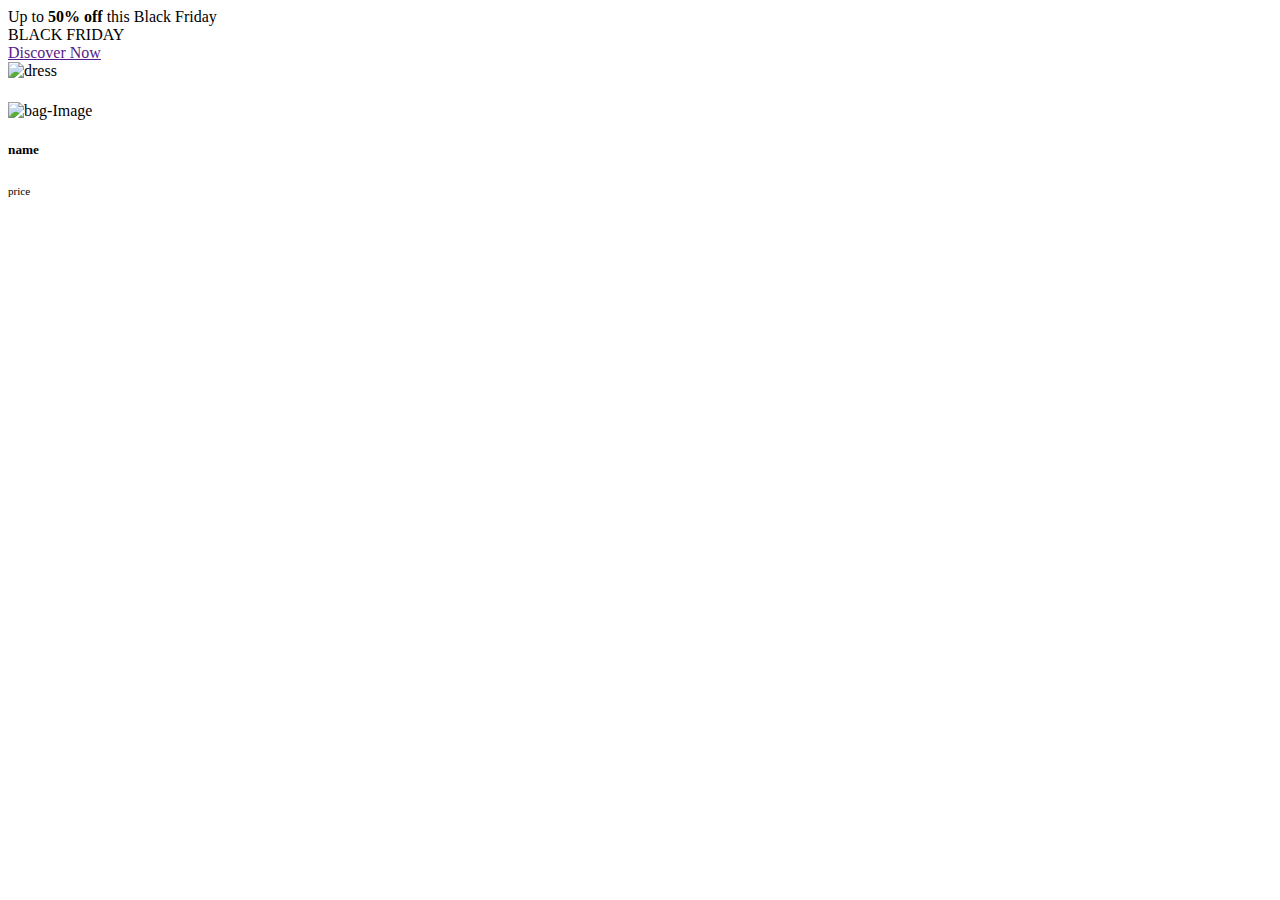
<file: src/main/resources/templates/index.html>
<!DOCTYPE html>
<html lang="en" xmlns:th="http://www.thymeleaf.org" xmlns:layout="http://www.ultraq.net.nz/thymeleaf/layout">

<head>
    <meta charset="UTF-8">
    <meta name="viewport" content="width=device-width, initial-scale=1.0">
    <title> Ecommerce </title>
    <link rel="stylesheet" th:href="@{/css/style.css}">
    <link rel="stylesheet" th:href="@{/css/clothescategory.css}">


</head>

<body>



    <div class="navbar" th:replace="navbar :: navbarContent"></div>
    <main class="home-page" layout:fragment="content">


        <div>



            <div class="promo-line">
                <span>Up to <strong>50% off</strong> this Black Friday</span>
            </div>

            <div class="main-headline">BLACK FRIDAY</div>

            <div class="btn-wrap">
                <a href="" class="cta-btn">Discover Now</a>
            </div>

    </main>

  <!-- clothing-dynamic-page -->


  
    <div class="clothing-dynamic-page" th:each="c : ${clothes}">
        <a th:href="@{/clothe-details/{id}(id=${c.id})}">
            <div class="card-clothe-cate">

                <img class="card-clothe-img" th:src="@{/admin/cloth/image/{id}(id=${c.id})}" alt="dress" />


                <div class="card-body">
                    <h5 class="card-title" th:text="${c.name}"></h5>
                    <div class="card-title-center">
                        <span th:text="${c.discountPrice}"></span>
                        <small><span th:text="${c.sellingPrice}"></span></small>
                    </div>
                </div>
            </div>
        </a>
    </div>


<!-- bags-dynamic-page -->

    <div class="bags-dynamic-page">
        <div th:each="b : ${bags}">
            <a th:href="@{/bags-details/{id}(id=${b.id})}">
                <div class="bags-card">
                    <img th:src="@{'/admin/cloth/image/' + ${b.id}}" alt="bag-Image" />
                    <div class="bags-body">
                        <h5 class="bags-title" th:text="${b.name}">name</h5>
                        <div class="bags-card-title-center">
                            <span th:text="${b.discountPrice}"></span>
                            <small>
                                <small th:text="${b.sellingPrice}"> price </small></small>
                        </div>
                    </div>
                </div>
            </a>
        </div>
    </div>
</body>




</body>

</html>
</file>
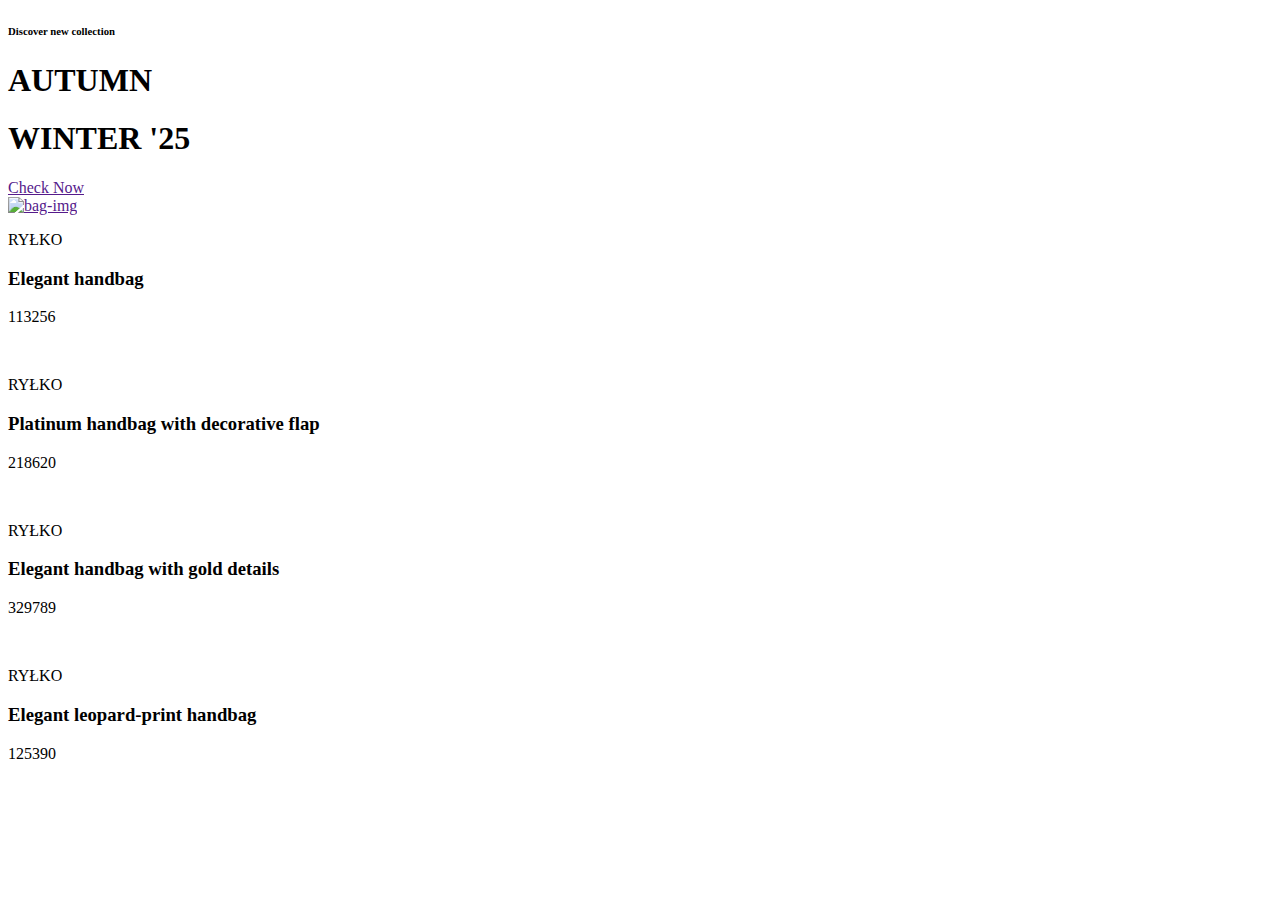
<file: src/main/resources/templates/bags.html>
<!DOCTYPE html>
<html lang="en"
 xmlns:th="http://www.thymeleaf.org"
      xmlns:layout="http://www.ultraq.net.nz/thymeleaf/layout">
<head>
    <meta charset="UTF-8">
    <meta name="viewport" content="width=device-width, initial-scale=1.0">
    <title>Bags</title>
    <link rel="stylesheet" th:href="@{/css/bags.css}">
    
</head >
<body  >
     <div th:replace="navbar :: navbarContent"></div>
     <div class="bag-head">
        
     <h6 class="left-text">
     Discover new collection
     </h6>
     <h1 class="autumn">AUTUMN </h1>
     <h1 class="winter">WINTER '25</h1>
     <a href="" class="check-now">Check Now </a>
</div>



 <div class="bags-page" th:fragment="bagsContent">
<div class="bags-product-container">
<article>
     <a href="">
          <img th:src="@{/img/rylko-bag-1.webp}" alt="bag-img">
     </a>
     <div class="bag-detail">
          <p class="brand">RYŁKO</p>
          <h3>Elegant handbag</h3>
          <p class="price">113256</p>
     </div>
</article>

 <article class="bag-card">
     <a href="">
          <img th:src="@{/img/rylko-bag-2.webp}" alt="">
     </a>
     <div class="bag-detail">
          <p class="brand">RYŁKO</p>
          <h3>Platinum handbag with decorative flap</h3>
          <p class="brand">218620</p>
     </div>
 </article>

 <article class="bag-card">
     <a href="">
          <img th:src="@{/img/rylko-bag-3.webp}" alt="">
     </a>
     <div class="bag-detail">
          <p>RYŁKO</p>
          <h3>Elegant handbag with gold details</h3>
          <p class="price">329789</p>
     </div>
 </article>

 <article>
     <a href="">
          <img th:src="@{/img/rylko-bag-4.webp}" alt="">
     </a>
     <div class="bag-detail">
          <p>RYŁKO</p>
          <h3>Elegant leopard-print handbag</h3>
          <p class="price">125390</p>
     </div>
 </article>
</div>
</div>

</body>
</html>
</file>
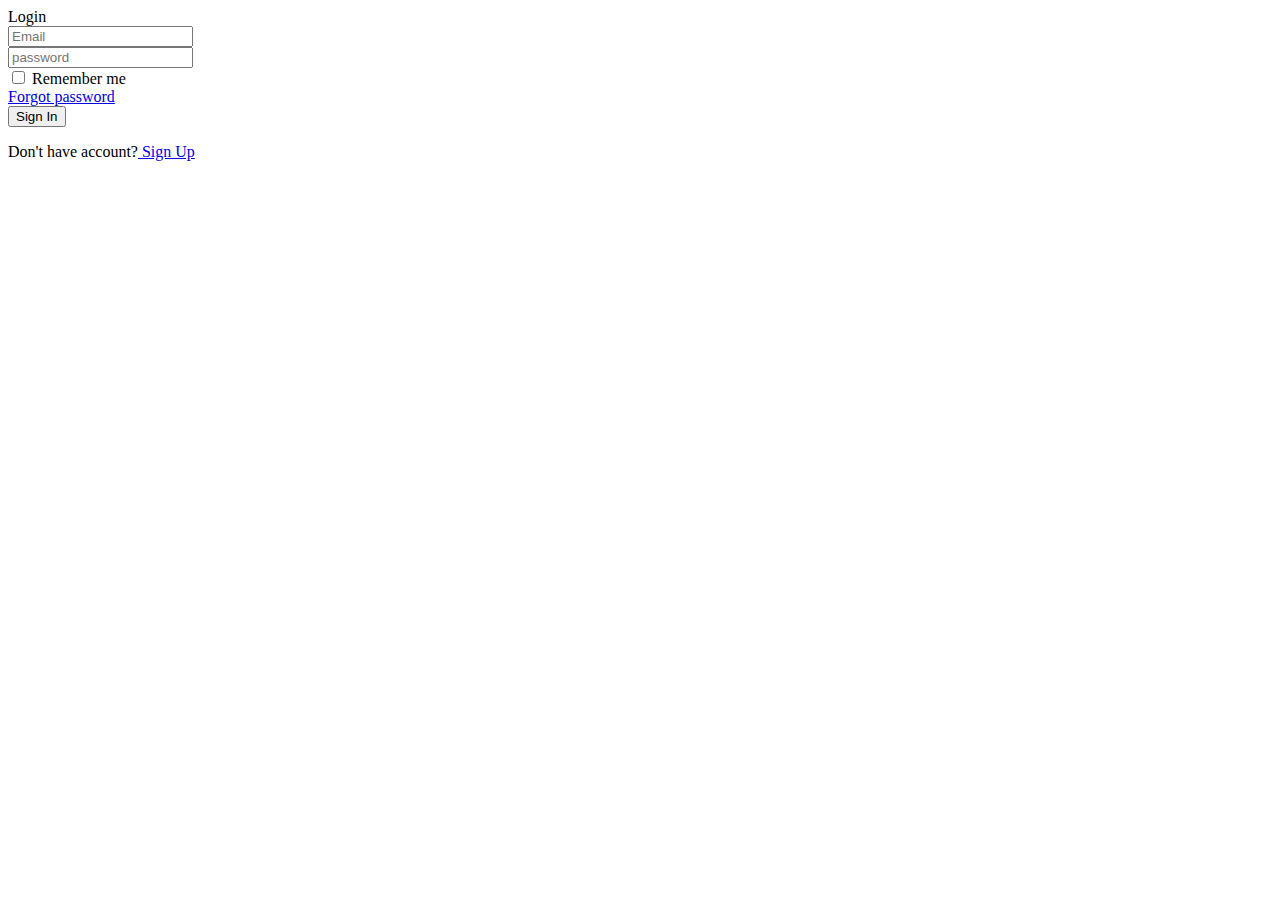
<file: src/main/resources/templates/login.html>
<!DOCTYPE html>
<html lang="en"
xmlns:th="http://www.thymeleaf.org"
      xmlns:layout="http://www.ultraq.net.nz/thymeleaf/layout">
<head>
    <meta charset="UTF-8">
    <meta name="viewport" content="width=device-width, initial-scale=1.0">
    <title>Login-page</title>
    <link rel="stylesheet" th:href="@{/css/login.css}">
</head>
<body>

      <!-- <div class="navbar" th:fragment="navbarContent"></div> -->


      
    <div class="login-box"  th:fragment="loginContent" >
        <div class="login-header">
            <header>Login</header>
        </div>
        <div class="input-box">
            <input type="text" class="input-field" placeholder="Email" autocomplete="off"  required>
        </div>
           <div class="input-box">
            <input type="password" class="input-field" placeholder="password" autocomplete="off"  required>
        </div>
         
        <div class="forgot">
            <section>
                <input type="checkbox"  id="check">
                <label for="check">Remember me </label>
            </section>

            <section>
                <a href="#"> Forgot password </a>
            </section>
        </div>
        <div class="input-submit">
            <button class="submit-btn" id="submit">
                <label for="submit">Sign In </label>

            </button>

        </div>
        <div class="sign-up-link">
            <p> Don't have account?<a href="#"> Sign Up </a></p>
        </div>
    </div>
</body>
</html>
</file>
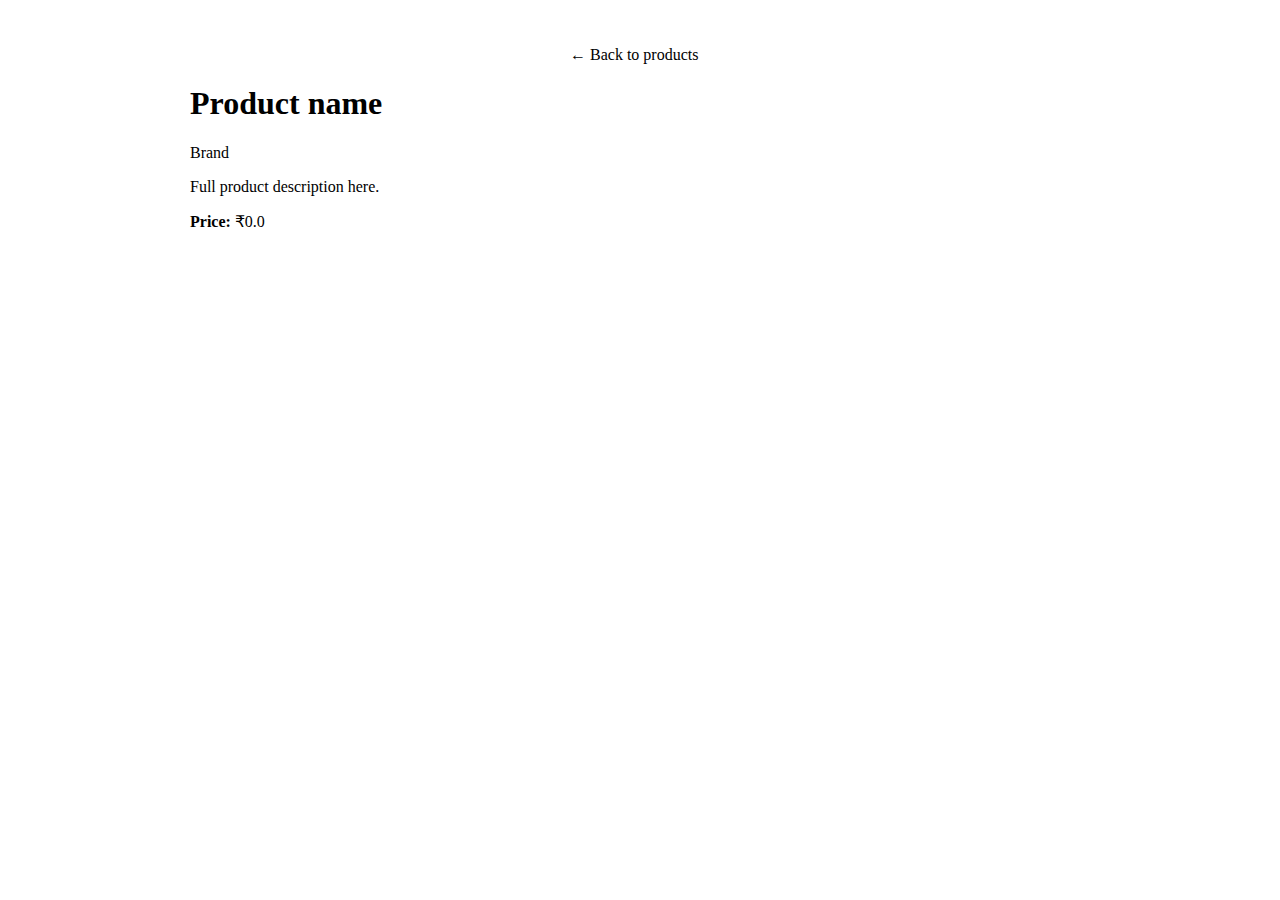
<file: src/main/resources/templates/product.html>
<!DOCTYPE html>
<html lang="en" xmlns:th="http://www.thymeleaf.org">
<head>
  <meta charset="UTF-8">
  <meta name="viewport" content="width=device-width, initial-scale=1.0">
  <title th:text="${product.name}">Product</title>
  <link rel="stylesheet" th:href="@{/css/clothing.css}">
  <style>
    /* minimal inline layout so it looks fine out-of-the-box */
    .detail-wrap{max-width:900px;margin:30px auto;padding:16px}
    .detail-img{float:left;width:40%;margin-right:20px}
    img{width:100%;border-radius:6px}
    .clear{clear:both}
  </style>
</head>
<body>

  <div th:replace="navbar :: navbarContent"></div>

  <div class="detail-wrap">
    <a th:href="@{/products}">← Back to products</a>

    <div class="detail-img">
      <img th:src="@{${product.imageUrl}}" th:alt="${product.name}">
    </div>

    <h1 th:text="${product.name}">Product name</h1>
    <p class="brand" th:text="${product.brand}">Brand</p>
    <p th:text="${product.description}">Full product description here.</p>
    <p><strong>Price:</strong> ₹<span th:text="${product.price}">0.0</span></p>

    <div class="clear"></div>
  </div>

</body>
</html>
</file>
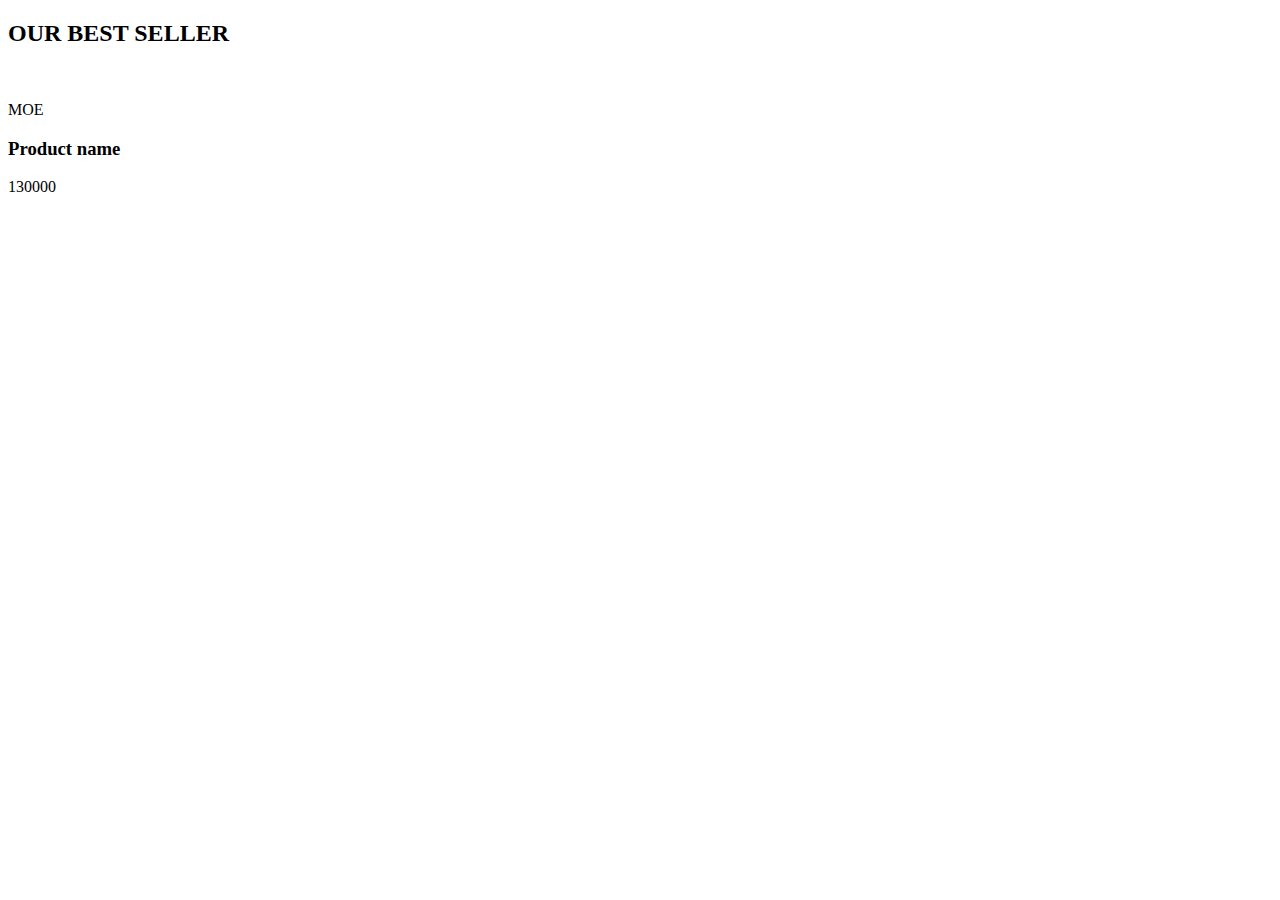
<file: src/main/resources/templates/products.html>
<!DOCTYPE html>
<html lang="en" xmlns:th="http://www.thymeleaf.org">
<head>
  <meta charset="UTF-8">
  <meta name="viewport" content="width=device-width, initial-scale=1.0">
  <title>Clothing</title>
  <link rel="stylesheet" th:href="@{/css/clothing.css}">
</head>
<body>

  <!-- navbar fragment (unchanged) -->
  <div th:replace="navbar :: navbarContent"></div>

  <div class="clothing-page" th:fragment="clothingContent">
    <div class="container">
      <h2 class="best-seller-title">OUR BEST SELLER</h2>
    </div>

    <main class="container-product-listing">
      <!-- iterate products list from controller -->
      <article th:each="product : ${products}" class="product-card">
        <!-- Link to dynamic product page using product.id -->
        <a th:href="@{/product/{id}(id=${product.id})}">
          <img th:src="@{${product.imageUrl}}" th:alt="${product.name}">
        </a>

        <div class="product-meta">
          <p class="brand" th:text="${product.brand != null ? product.brand : 'BRAND'}">MOE</p>
          <h3 class="product-name" th:text="${product.name}">Product name</h3>
          <p class="price" th:text="${#numbers.formatDecimal(product.price, 0, 'COMMA', 2, 'POINT')}">130000</p>
        </div>
      </article>
    </main>
  </div>

</body>
</html>
</file>
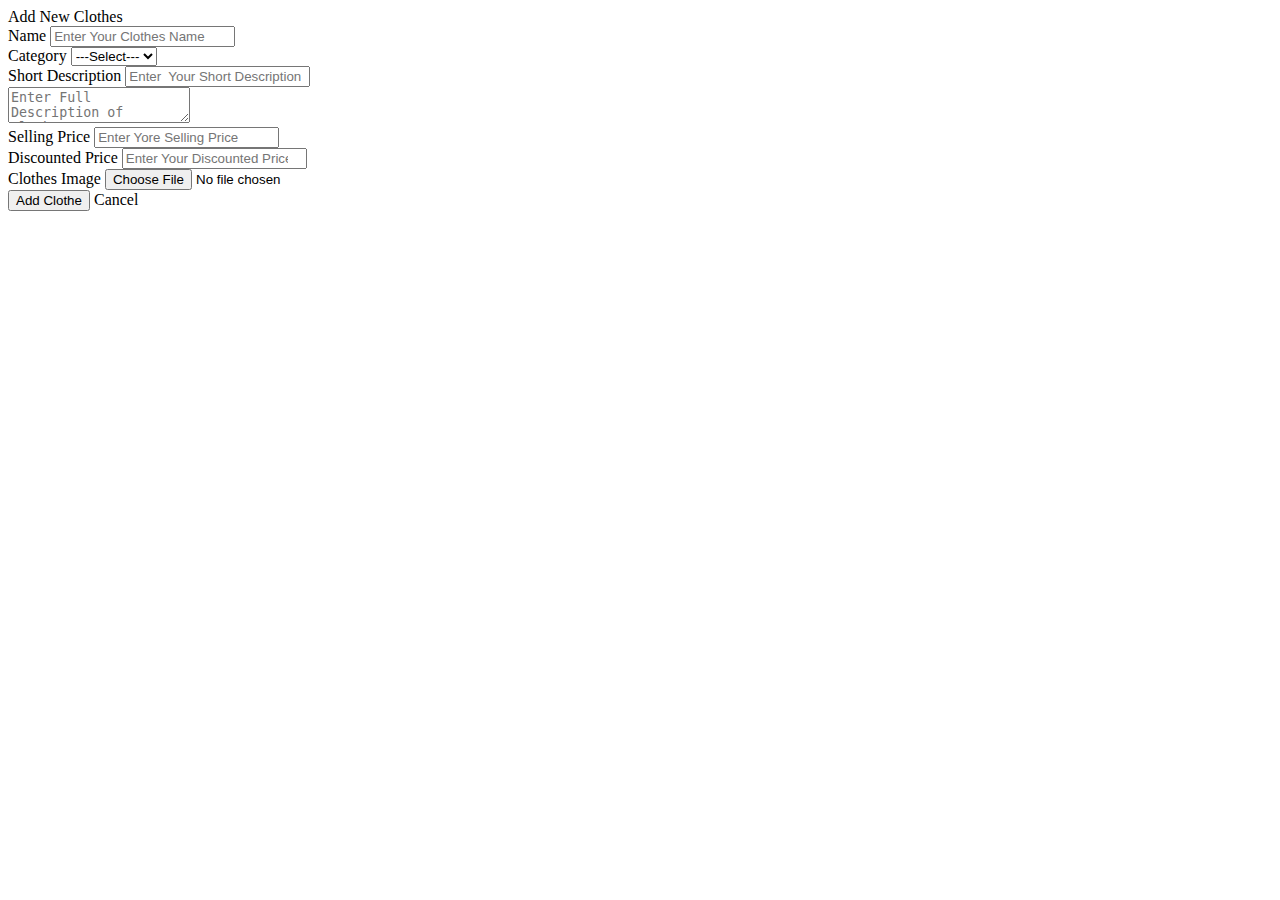
<file: src/main/resources/templates/admin/cloth/addClothes.html>
<!DOCTYPE html>
<html lang="en"  xmlns:th="http://www.thymeleaf.org">
<head>
    <meta charset="UTF-8">
    <meta name="viewport" content="width=device-width, initial-scale=1.0">
    <title>ADD CLOTHES PAGE </title>
     <link rel="stylesheet" th:href="@{/css/addClothes.css}">
</head>


<body>
    <div class="head" >
        Add New Clothes
    </div>

    <form th:action="@{/admin/cloth/add}"  th:object="${clothe}" method="post" enctype="multipart/form-data">

<div class="add-name">
<label for="name"> Name </label>
<input th:field="*{name}" id="name"   type="text" placeholder="Enter Your Clothes Name"  required>

</div>


<div class="cat-add">
<label for="category">Category </label>

<select th:field="*{category}"  id="category" required>

    <option value="">---Select---</option>

    <option th:each="cat : ${categories}" 
    th:value="${cat}" 
     th:text="${cat}">
    </option>
</select>


</div>
<div class="cate-add">

    <label for="shortDescription"> Short Description</label>
  <input th:field="*{shortDescription}" id="shortDescription" type="text"  placeholder="Enter  Your Short Description"  required>


</div>

<div class="add-description">
<textarea th:field="*{description}"   id="addDescription"  placeholder="Enter Full Description of Clothes "></textarea>

</div>



<div class="Selling-price ">

    <label for="sellingPrice"> Selling Price </label>
    <input th:field="*{sellingPrice}"  type="number" placeholder="Enter Yore Selling Price ">
</div>
<div class="discounted-price">

    <label for="discountPrice">Discounted Price</label>
    <input th:field="*{discountPrice}" id="discountPrice"   type="number" placeholder="Enter Your Discounted Price ">

</div>

<div class="cloth-img">

    <label for="clothesImage"  > Clothes Image</label>
    <input type="file"  name="imageFile" id="clothesImage" accept="image/*" >
</div>

<button type="submit">Add Clothe</button>
<a th:href="@{/admin/cloth}">Cancel</a>
    </form>
</body>
</html>
</file>
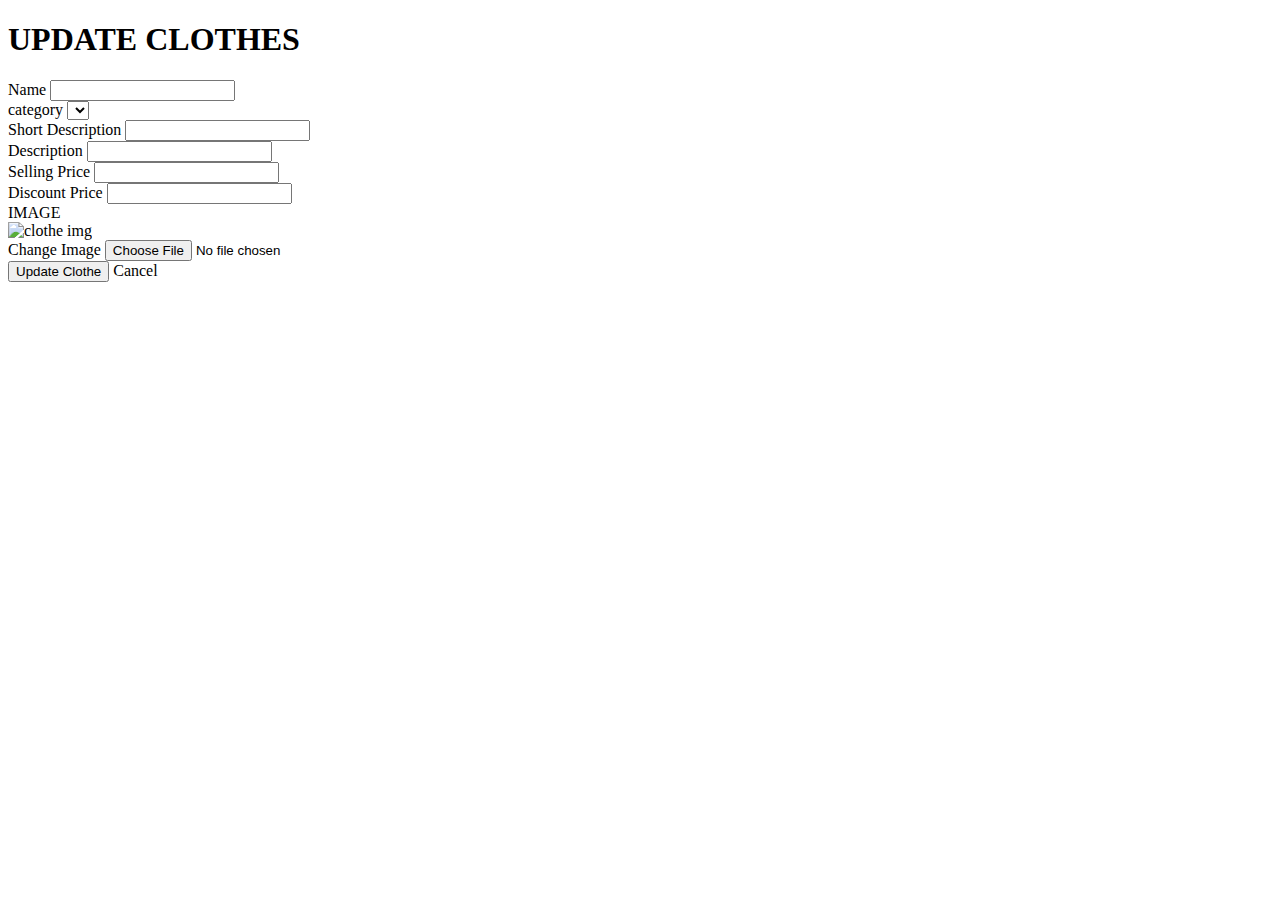
<file: src/main/resources/templates/admin/cloth/updateClothes.html>
<!DOCTYPE html>
<html lang="en">
<head>
    <meta charset="UTF-8">
    <meta name="viewport" content="width=device-width, initial-scale=1.0">
    <title> UPDATE PAGE </title>

    <link rel="stylesheet" th:href="@{/css/updateClothes.css}">
    <!-- <link rel="stylesheet" th:href="@{/css/addClothes.css}"> -->
</head>
<body>
    
    <div>
 <div class="head">
<h1> UPDATE CLOTHES </h1>
 </div>

<form th:action="@{/admin/cloth/update}" method="post"  th:object="${clothe}" enctype="multipart/form-data">

<input type="hidden" th:field="*{id}">
<div>
    <label class="form-label" for=""> Name</label>
    <input type="text" name="" id="name" th:field="*{name}">
</div>

<div class="form-cate">
<label class="form-label" for="">category</label>
<select type="text" class="from-select" th:field="*{category}">
<option th:each="cat:${categories}"  th:value="${cat}"   th:text="${cat}"
th:selected="${cat}==${clothe.category}"></option>
    </select>
</div>


<div class="small-des">

<label for=""> Short Description</label>
<input type="text" th:field="*{shortDescription}">
</div>


<div class="desc"> 
    <label for="">Description</label>
    <input type="text" name="" id="Description" th:field="*{description}">
</div>

<div class="selling-price">

    <label for="">Selling Price </label>
    <input type="text" th:field="*{sellingPrice}">
</div>

<div class="discountedprice">
    <label for="">Discount Price </label>
    <input type="text" th:field="*{discountPrice}">
</div>


<div class="form-img">
<label for=""> IMAGE</label>
<div th:if="${clothe.clothesImage !=null}"></div>
 <img th:src="@{'/admin/cloth/image'+ ${clothe.id}}" alt="clothe img">
</div>
<div class="change-img">
<label for=""> Change Image</label>
<input type="file"  name="imageFile">
</div>

<div class="update-btn">

    <button type="submit" > Update Clothe</button>
    <a th:href="@{/admin/cloth}">Cancel</a>
</div>
</form>


    </div>
</body>
</html>
</file>
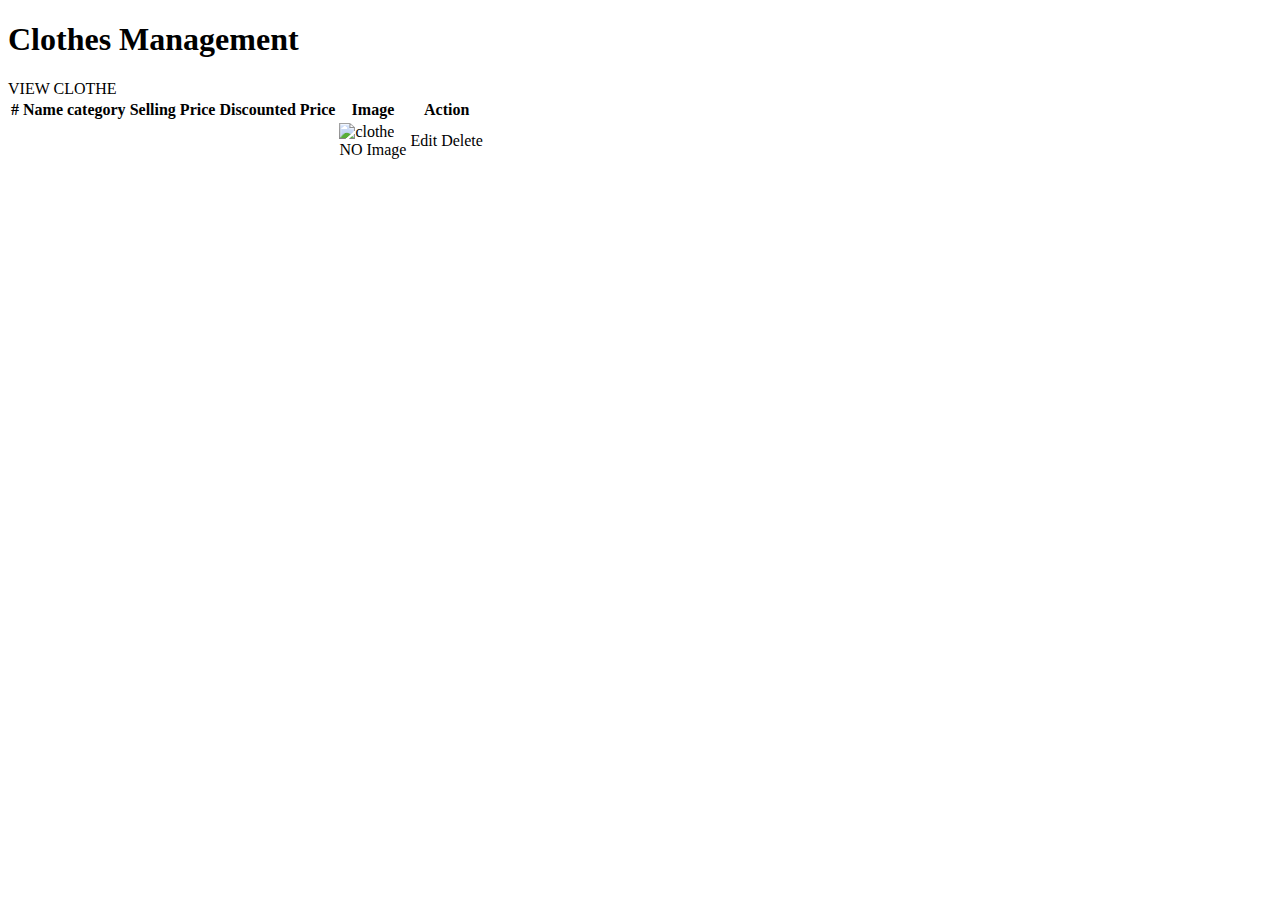
<file: src/main/resources/templates/admin/cloth/viewClothes.html>
<!DOCTYPE html>
<html lang="en">
<head>
    <meta charset="UTF-8">
    <meta name="viewport" content="width=device-width, initial-scale=1.0">
    <title> View Clothes page </title>
    <link rel="stylesheet" th:href="@{/css/viewClothes.css}">

</head>
<body>
    

    <div>
<h1>Clothes Management </h1>
<a th:href="@{/admin/cloth/add}">VIEW  CLOTHE </a>    
</div>

<div class="">
<div class="">

<table class="">
<thead>
<tr>

    <th>#</th>
<th>Name</th>
<th>category</th>
<th>Selling Price</th>
<th>Discounted Price </th>
    <th>Image </th>
    <th>Action </th>
</tr>
    
</thead>

<tbody>

    <tr th:each="clothe :${clothes}">
<td th:text="${clothe.id}"></td>
<td th:text="${clothe.name}"></td>
<td th:text="${clothe.category}"></td>
<td th:text ="${clothe.sellingPrice}"></td>
<td th:text="${clothe.discountPrice}"></td>

<td>
    <div th:if="${clothe.clothesImage !=null}">

        <img th:src="@{'/admin/cloth/image/' + ${clothe.id}}" alt="clothe" >
    </div>

    <div th:if="${clothe.clothesImage == null}"> NO Image</div>
</td>

<td>

<!-- <td th:text="${clothe.shortDescription}"></td>
<td th:text ="${clothe.description}"></td>     -->







    <a th:href="@{/admin/cloth/update/{id}(id=${clothe.id})}"> Edit</a>

    <a th:href="@{/admin/cloth/delete/{id}(id=${clothe.id})}"  onclick="return confirm('Are you sure ? ')">Delete</a>
</td>
</tr>
</tbody>
</table>



</div>

</div>
    
</body>
</html>
</file>
